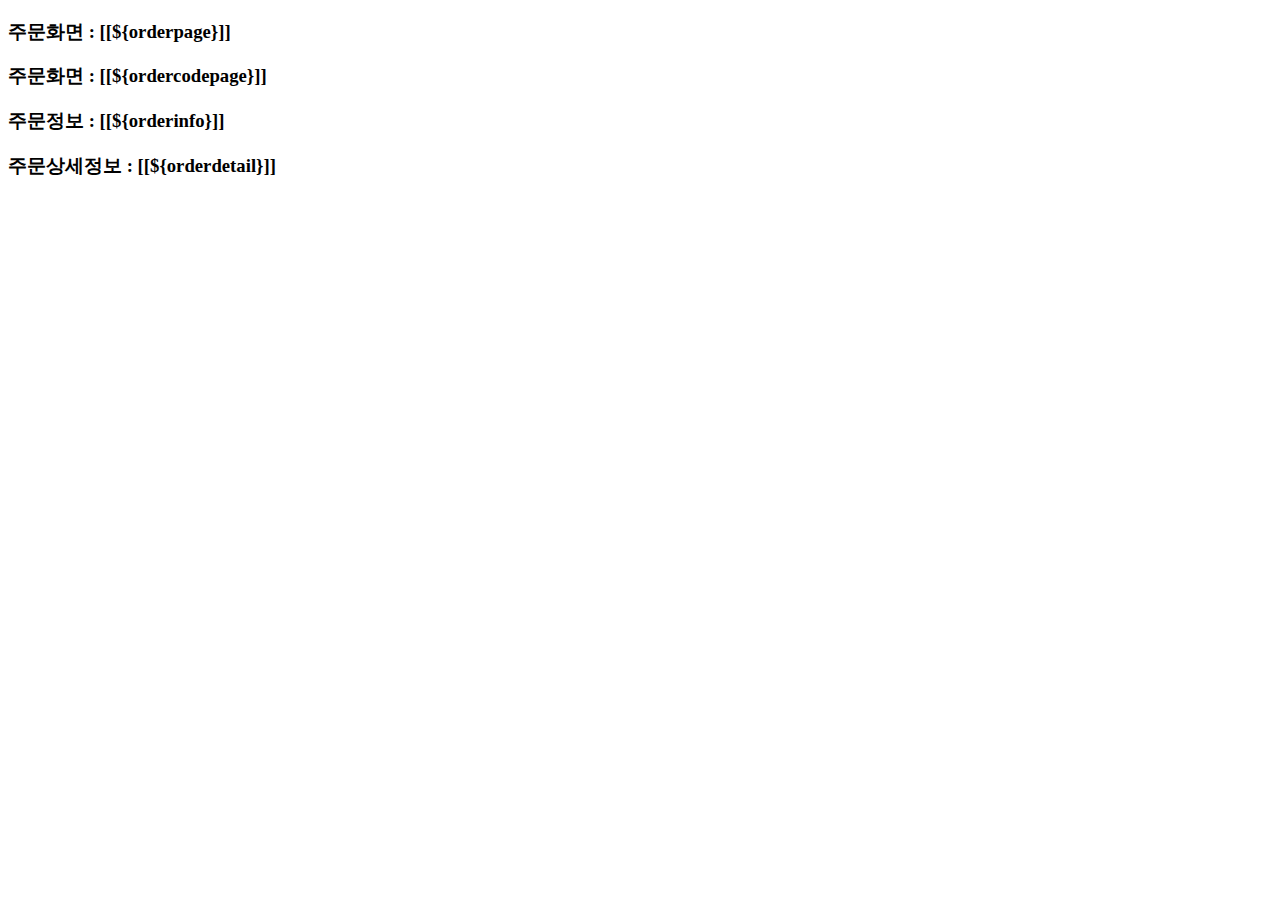
<file: Cafe_Kiosk/src/main/resources/templates/OrderPage.html>
<!DOCTYPE html>
<html>
<head>
<meta charset="UTF-8">
<title>테스트</title>
</head>
<body>

<h3>주문화면 : [[${orderpage}]]</h3>

<h3>주문화면 : [[${ordercodepage}]]</h3>

<h3>주문정보 : [[${orderinfo}]]</h3>

<h3>주문상세정보 : [[${orderdetail}]]</h3>

</body>
</html>
</file>
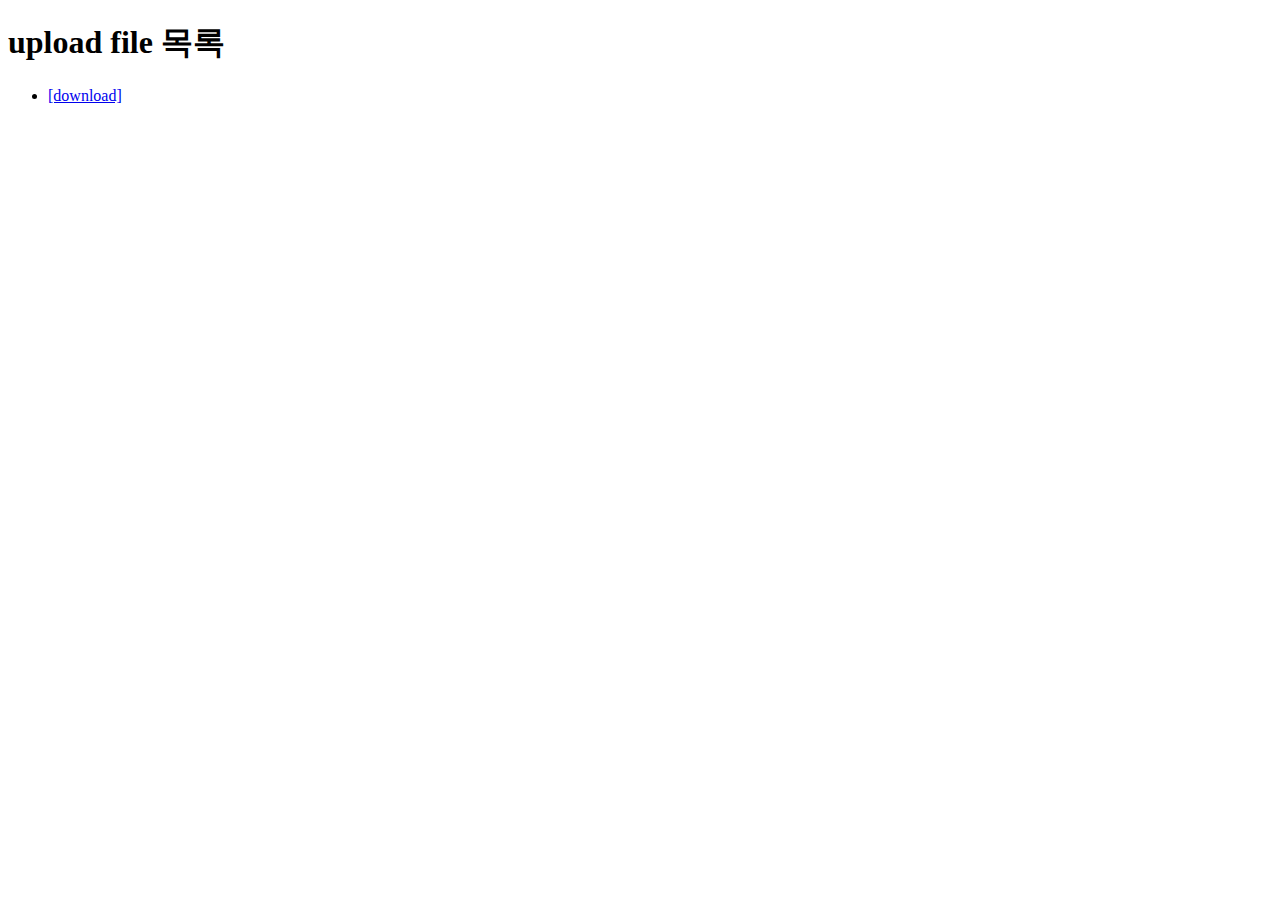
<file: Cafe_Kiosk/src/main/resources/templates/result.html>
<!DOCTYPE html>
<html xmlns:th="http://www.thymeleaf.org">
<head>
<meta charset="UTF-8">
<title>Insert title here</title>
</head>
<body>
	<h1>upload file 목록</h1>
	<ul th:each="file: ${files}">
		<li >
			<span th:text="${file.fileName}"></span> 
            <a href="#" th:href="${'/download?uuid='+file.uuid+'&fileName='+file.fileName}">[download]</a>
		</li>
	</ul>
</body>
</html>
</file>
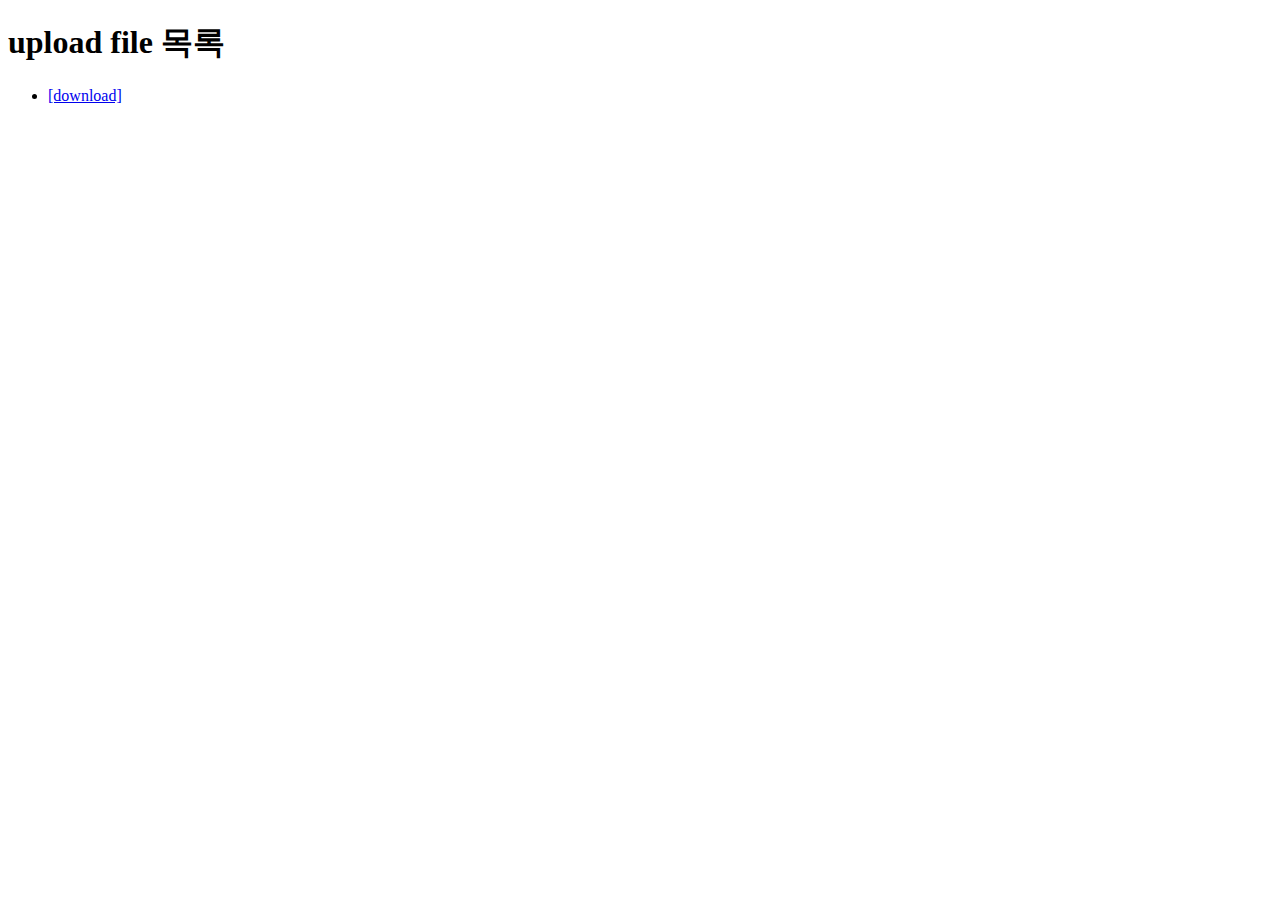
<file: Cafe_Kiosk/src/main/resources/templates/upload.html>
<!DOCTYPE html>
<html xmlns:th="http://www.thymeleaf.org">
<head>
<meta charset="UTF-8">
<title>Insert title here</title>
</head>
<body>
	<h1>upload file 목록</h1>
	<ul th:each="file: ${folder}">
		<li >
			<span th:text="${file.fileName}"></span>
			<a href="#" th:href="${'/download?uuid='+file.uuid+'&fileName='+file.fileName}">[download]</a>      
		</li>
	</ul>
</body>
</html>
</file>
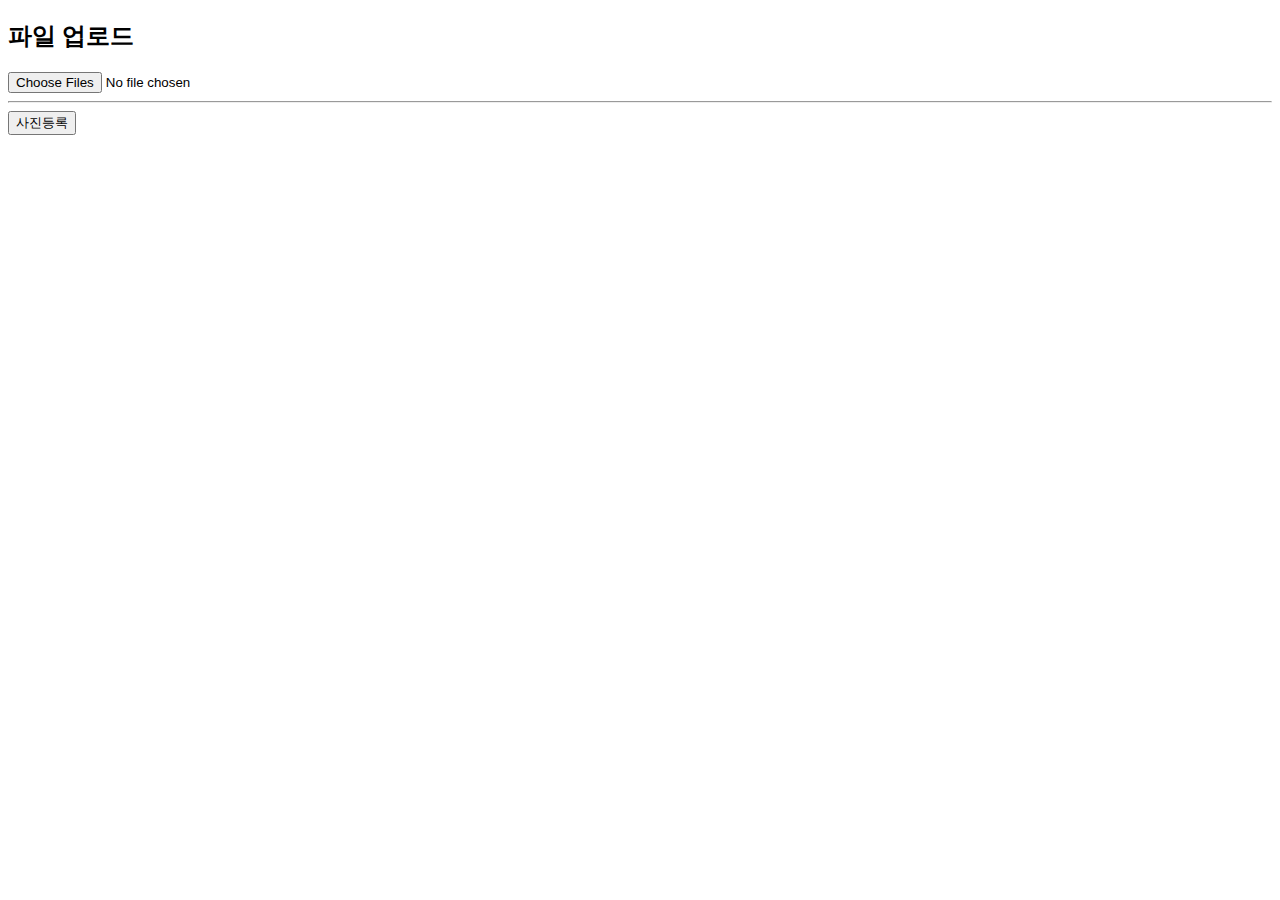
<file: Cafe_Kiosk/src/main/resources/templates/uploadForm.html>
<!DOCTYPE html>
<html>
<head>
<meta charset="UTF-8">
<title>파일업로드</title>
</head>
<body>
	<h2>파일 업로드</h2>
	<form method="post" action="/upload" enctype="multipart/form-data">
		<input type="file" name="uploadfile" multiple="multiple"> <br />
		<hr />
		<input type="submit" value="사진등록">
	</form>

</body>
</html>
</file>
